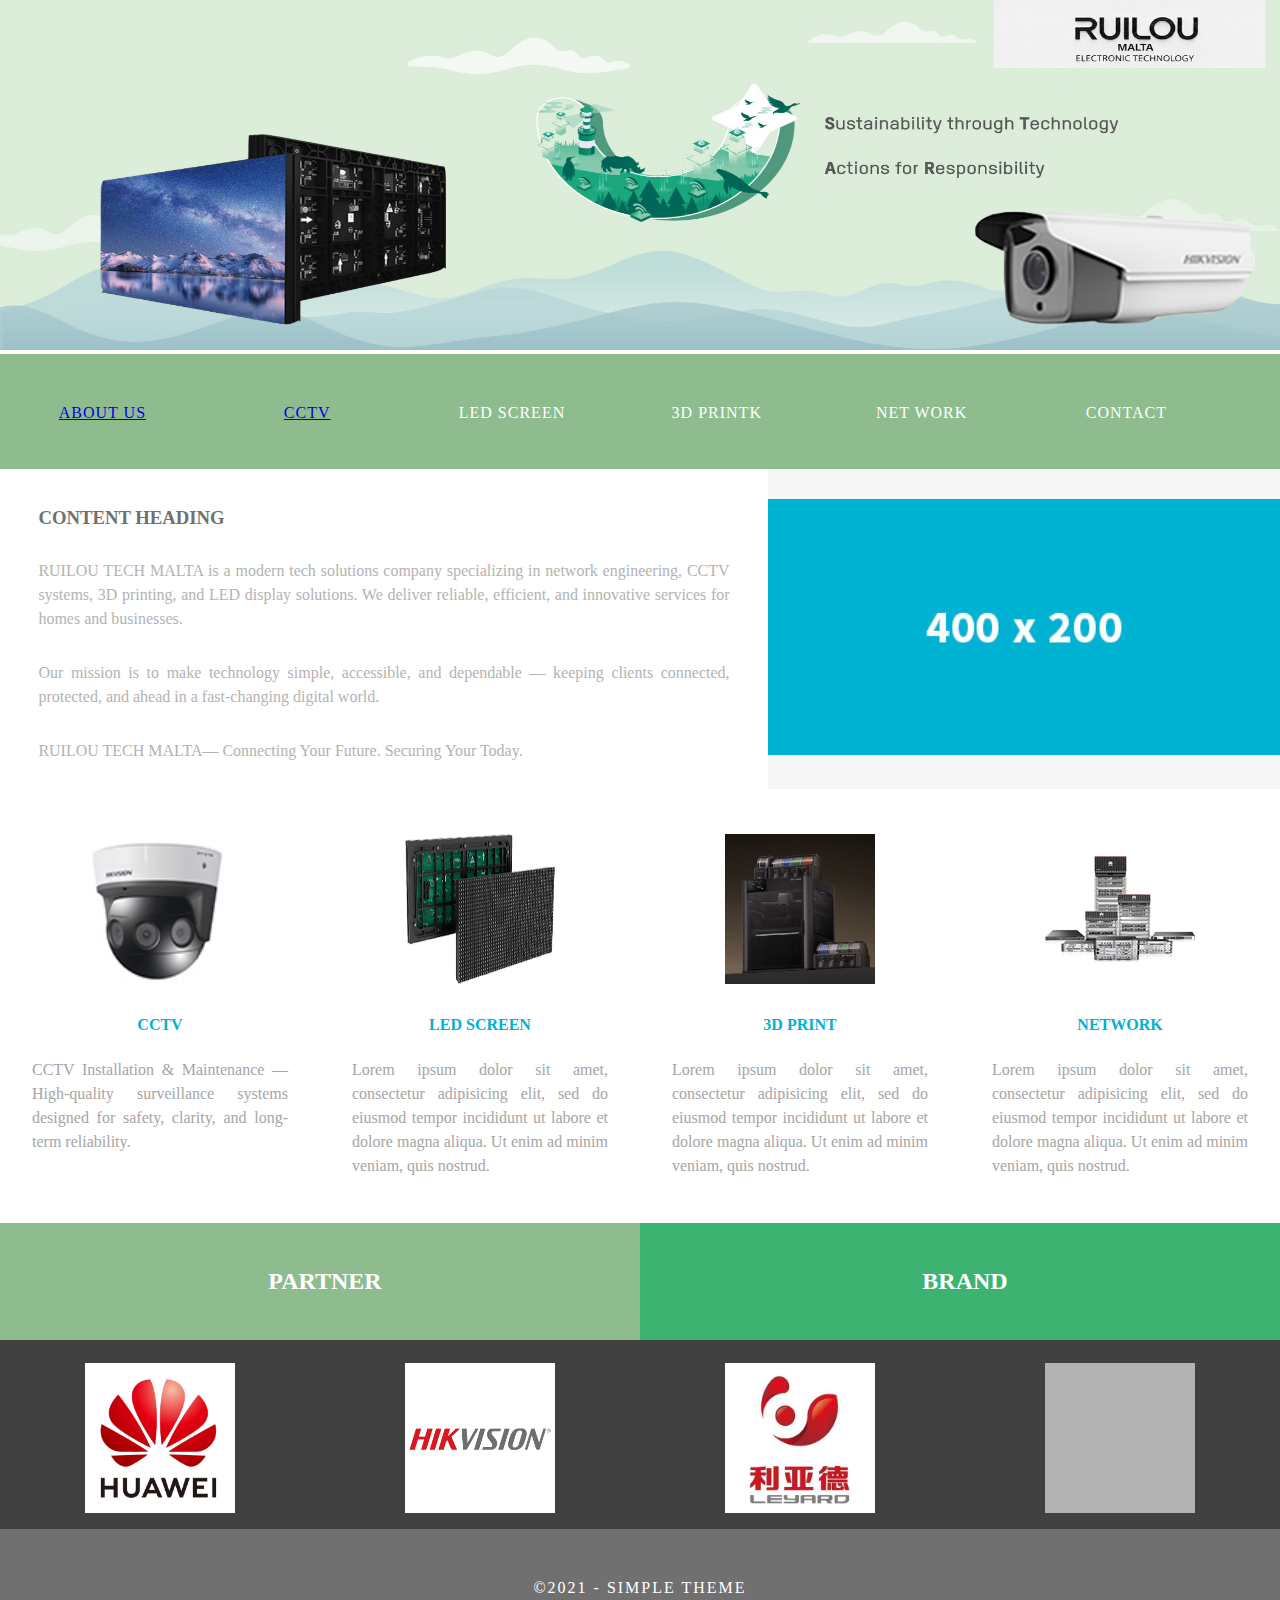
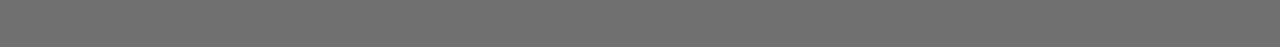
<file: RUILOU/index.html>
<!doctype html>
<html>
<head>
<meta charset="utf-8">
<meta http-equiv="X-UA-Compatible" content="IE=edge">
<meta name="viewport" content="width=device-width, initial-scale=1">
<title>RUI LOU MALTA</title>
<link href="css/multiColumnTemplate.css" rel="stylesheet" type="text/css">
<!-- HTML5 shim and Respond.js for IE8 support of HTML5 elements and media queries -->
<!-- WARNING: Respond.js doesn't work if you view the page via file:// -->
<!--[if lt IE 9]>
      <script src="https://oss.maxcdn.com/html5shiv/3.7.2/html5shiv.min.js"></script>
      <script src="https://oss.maxcdn.com/respond/1.4.2/respond.min.js"></script>
    <![endif]-->
</head>
<body>
<div class="container">
  <header>
   <section class="hero" id="hero"><img src="title.jpg" width="100%" height="350" alt=""/>
      
     
    </section>
    <nav class="secondary_header" id="menu">
		
      <ul>
		 
         <li><A href="/RUILOU/ABOUTME.html";  >ABOUT US</A></li>
        <li><A href="/RUILOU/CCTV.html";  >CCTV</A></li>
        <li>LED SCREEN</li>
        <li>3D PRINTK</li>
        <li>NET WORK</li>
        <li>CONTACT</li>
      </ul>
		
    </nav>
  </header>
  <section>
    <h2 class="noDisplay">Main Content</h2>
    <article class="left_article">
      <h3>content heading</h3>
      <p>RUILOU TECH MALTA is a modern tech solutions company specializing in network engineering, CCTV systems, 3D printing, and LED display solutions. We deliver reliable, efficient, and innovative services for homes and businesses.</p>
      <p>Our mission is to make technology simple, accessible, and dependable — keeping clients connected, protected, and ahead in a fast-changing digital world.</p>
		<P>RUILOU TECH MALTA— Connecting Your Future. Securing Your Today.</P>
    </article>
    <aside class="right_article"><img src="images/placeholder.jpg" alt="" width="400" height="400" class="placeholder"/> </aside>
  </section>
  <div class="row">
    <div class="columns">
      <p class="thumbnail_align"> <img src="TETLE1.jpg"  alt="" class="thumbnail"/> </p>
      <h4>CCTV</h4>
      <p>CCTV Installation &amp; Maintenance — High-quality surveillance systems designed for safety, clarity, and long-term reliability.</p>
    </div>
    <div class="columns">
      <p class="thumbnail_align"> <img src="LED.jpg" alt="" class="thumbnail"/> </p>
      <h4>LED SCREEN</h4>
      <p>Lorem ipsum dolor sit amet, consectetur adipisicing elit, sed do eiusmod tempor incididunt ut labore et dolore magna aliqua. Ut enim ad minim veniam, quis nostrud.</p>
    </div>
    <div class="columns">
      <p class="thumbnail_align"> <img src="微信图片_20251127003309_904_58.jpg" alt="" class="thumbnail"/> </p>
      <h4>3D PRINT</h4>
      <p>Lorem ipsum dolor sit amet, consectetur adipisicing elit, sed do eiusmod tempor incididunt ut labore et dolore magna aliqua. Ut enim ad minim veniam, quis nostrud.</p>
    </div>
    <div class="columns">
      <p class="thumbnail_align"> <img src="TITLE4.jpg" alt="" class="thumbnail"/> </p>
      <h4>NETWORK</h4>
      <p>Lorem ipsum dolor sit amet, consectetur adipisicing elit, sed do eiusmod tempor incididunt ut labore et dolore magna aliqua. Ut enim ad minim veniam, quis nostrud.</p>
    </div>
  </div>
  <div class="row blockDisplay">
    <div class="column_half left_half">
      <h2 class="column_title">PARTNER</h2>
    </div>
    <div class="column_half right_half">
      <h2 class="column_title">BRAND</h2>
    </div>
  </div>
  <div class="social">
    <p class="social_icon"><img src="5bb02c9b128a5bc485db7826d8a010e1.jpg" width="100%" alt="" class="thumbnail"/></p>
    <p class="social_icon"><img src="a00d1b10659c48fbf1e76b9d350ee869.jpg" width="100" alt="" class="thumbnail"/></p>
    <p class="social_icon"><img src="be6be5d9ec3ed338dd60420f9ed743c6.jpeg" width="100" alt="" class="thumbnail"/></p>
    <p class="social_icon"><img src="images/bkg_06.jpg" width="100" alt="" class="thumbnail"/></p>
  </div>
  <footer class="secondary_header footer">
    <div class="copyright">&copy;2021 - <strong>SIMPLE Theme</strong></div>
  </footer>
</div>
</body>
</html>
</file>
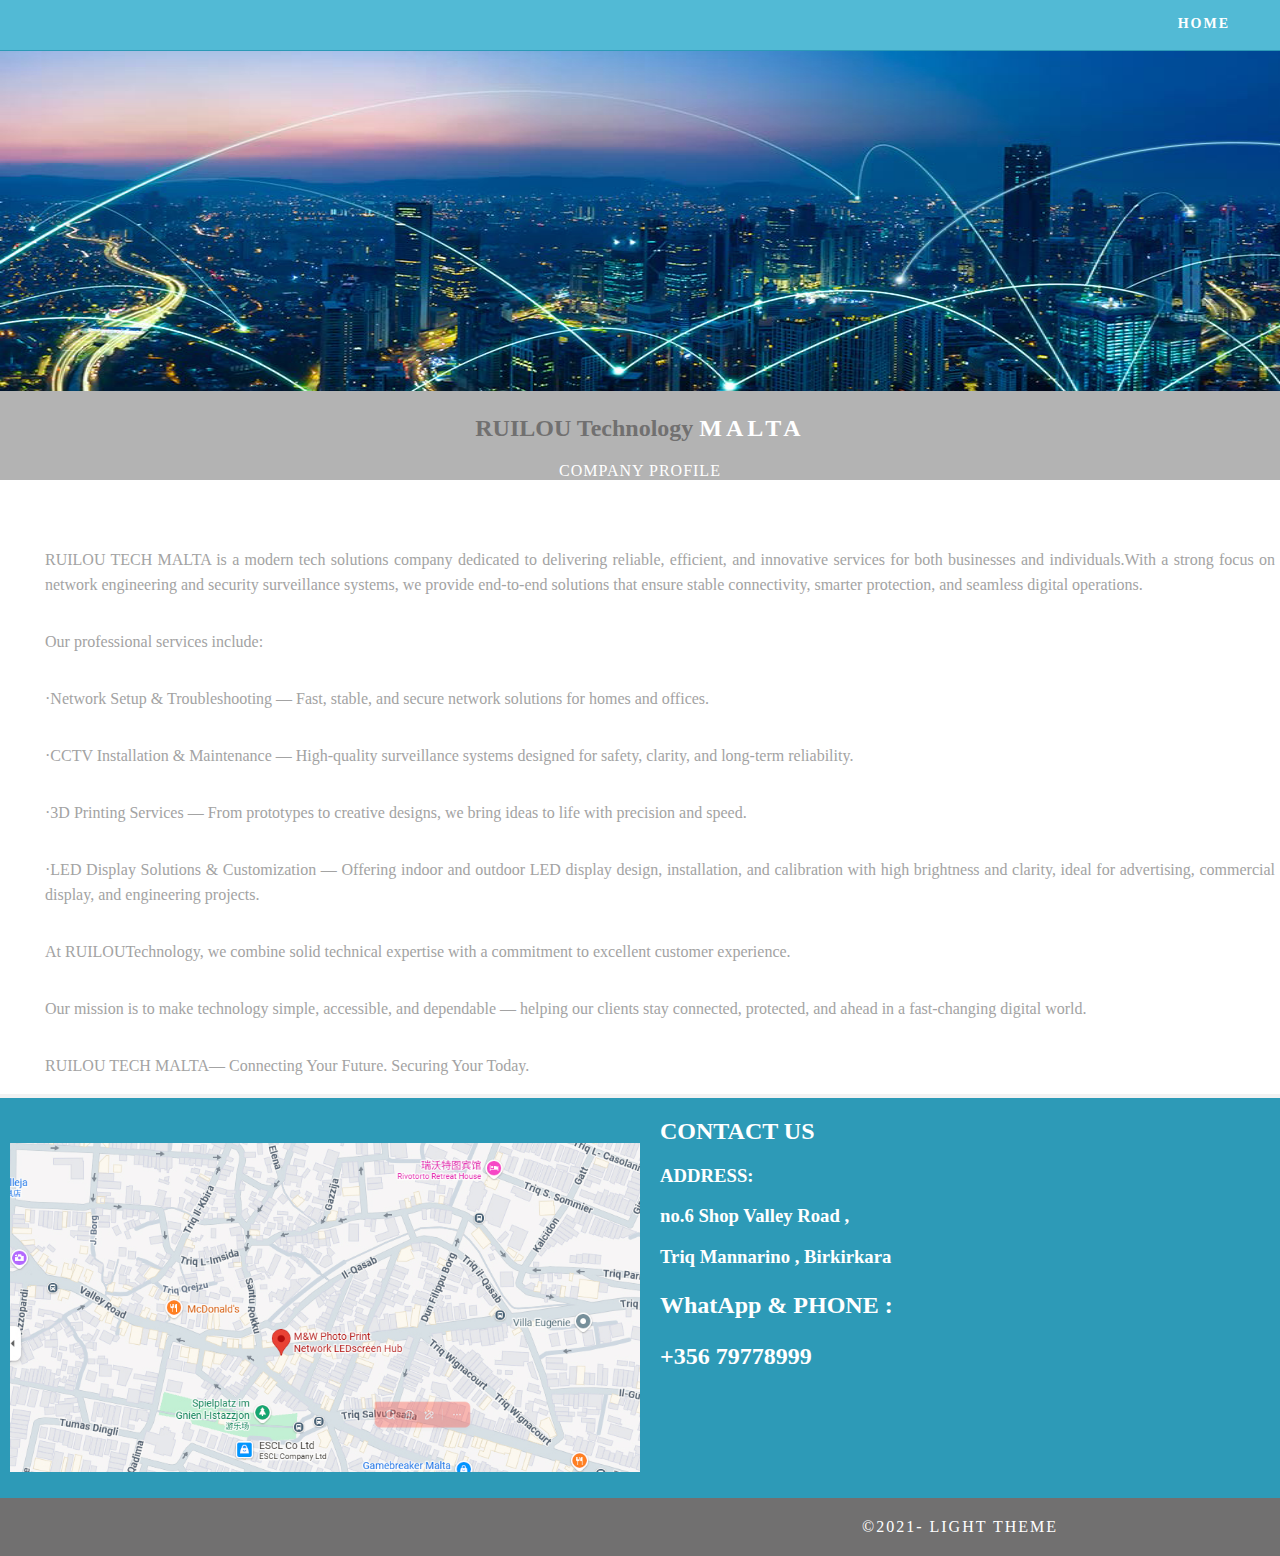
<file: RUILOU/ABOUTME.html>
<!doctype html>
<html lang="en-US">
<head>
<meta charset="utf-8">
<meta http-equiv="X-UA-Compatible" content="IE=edge">
<meta name="viewport" content="width=device-width, initial-scale=1">
	<link href="css/multiColumnTemplate.css" rel="stylesheet" type="text/css">
<title>ABOUT US</title>
<link href="css/singlePageTemplate.css" rel="stylesheet" type="text/css">
<!--The following script tag downloads a font from the Adobe Edge Web Fonts server for use within the web page. We recommend that you do not modify it.-->
<script>var __adobewebfontsappname__="dreamweaver"</script>
<script src="http://use.edgefonts.net/source-sans-pro:n2:default.js" type="text/javascript"></script>
<!-- HTML5 shim and Respond.js for IE8 support of HTML5 elements and media queries -->
<!-- WARNING: Respond.js doesn't work if you view the page via file:// -->
<!--[if lt IE 9]>
      <script src="https://oss.maxcdn.com/html5shiv/3.7.2/html5shiv.min.js"></script>
      <script src="https://oss.maxcdn.com/respond/1.4.2/respond.min.js"></script>
    <![endif]-->
</head>
<body>
<!-- Main Container -->
<div class="container"> 
  <!-- Navigation -->
  <header> <a href="">
    <h4 class="logo"></h4>
    </a>
    <nav>
      <ul>
        
        <li><a href="/RUILOU/index.html">HOME</a></li>
        
      </ul>
    </nav>
  </header>
  <!-- Hero Section -->
  <section class="hero" id="hero"><img src="10001.jpg" width="100%" height="340" alt=""/>
    <h2 class="light">RUILOU Technology <span class="hero_header">MALTA</span></h2>
    <p class="tagline">Company Profile</p>
  </section>
  <!-- About Section -->
  <section class="about" id="about">
    <h2 class="hidden">About</h2>
    <p class="text_column">RUILOU TECH MALTA is a modern tech solutions company dedicated to delivering reliable, efficient, and innovative services for both businesses and individuals.With a strong focus on network engineering and security surveillance systems, we provide end-to-end solutions that ensure stable connectivity, smarter protection, and seamless digital operations.</p>
    <p class="text_column">Our professional services include: </p>
    <p class="text_column">·Network Setup & Troubleshooting — Fast, stable, and secure network solutions for homes and offices. </p>
	      <p class="text_column">·CCTV Installation & Maintenance — High-quality surveillance systems designed for safety, clarity, and long-term reliability. </p>
	  <p class="text_column">·3D Printing Services — From prototypes to creative designs, we bring ideas to life with precision and speed. </p>
	   <p class="text_column">·LED Display Solutions & Customization — Offering indoor and outdoor LED display design, installation, and calibration with high brightness and clarity, ideal for advertising, commercial display, and engineering projects. </p>
	  <p class="text_column">At RUILOUTechnology, we combine solid technical expertise with a commitment to excellent customer experience. </p>
	  <p class="text_column">Our mission is to make technology simple, accessible, and dependable — helping our clients stay connected, protected, and ahead in a fast-changing digital world. </p>
	  <p class="text_column">RUILOU TECH MALTA— Connecting Your Future. Securing Your Today.</p>
  </section>
  <!-- Stats Gallery Section -->
  
  <!-- Parallax Section -->
  <section class="banner">
	  <div class="row blockDisplay">
    <div class="column_half ">
      <h2 class="column_title"><img src="map.jpg" width="100%" height="100%" alt=""></h2>
    </div>
    <div class="column_half ">
      <h2 class="column_title_right" ><strong>CONTACT US</strong> </h2>
      <P><h3 class="column_title_right">ADDRESS:</P>
		  <P>no.6 Shop Valley Road ,</P>
		 <P>Triq Mannarino , Birkirkara</h2></P>
		  <h2 class="column_title_right" ><strong><P> WhatApp & PHONE :</P></strong></h2>
		<h2 class="column_title_right" ><strong><P>+356 79778999</P></strong></h2>
		

    </div>
  </div>
	 
   
    

  </section>
	
    
   
  
 
  
  <!-- Footer Section -->
  
  <!-- Copyrights Section -->
  <div class="copyright">&copy;2021- <strong>Light Theme</strong></div>
</div>
<!-- Main Container Ends -->
</body>
</html>
</file>
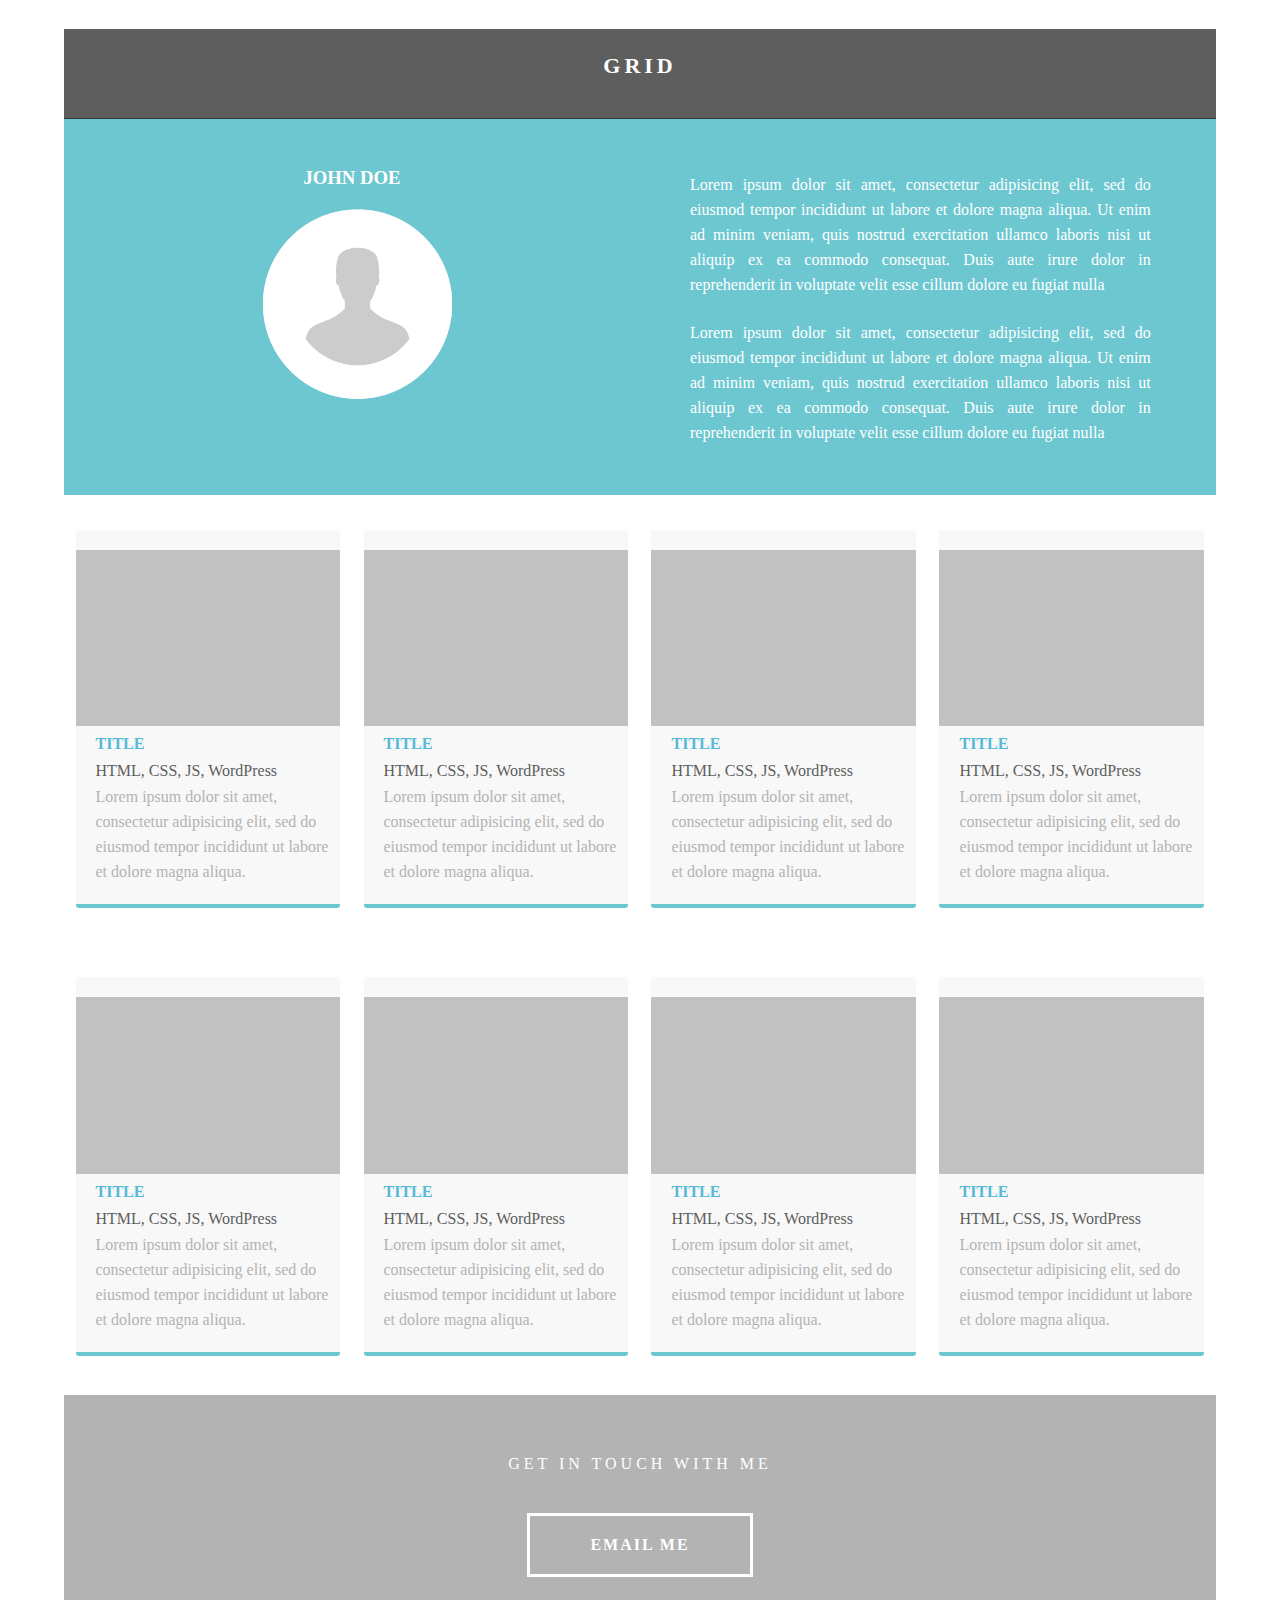
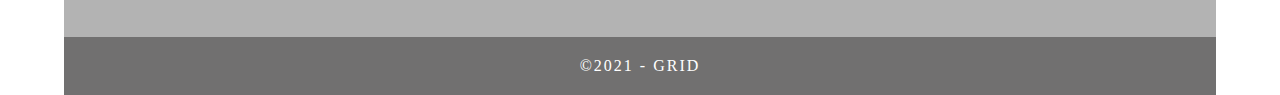
<file: RUILOU/cctv.html>
<!doctype html>
<html>
<head>
<meta charset="utf-8">
<meta http-equiv="X-UA-Compatible" content="IE=edge">
<meta name="viewport" content="width=device-width, initial-scale=1">
<title>Light Theme</title>
<link href="css/simpleGridTemplate.css" rel="stylesheet" type="text/css">
</head>
<body>
<!-- Main Container -->
<div class="container"> 
  <!-- Header -->
  <header class="header">
    <h4 class="logo">GRID</h4>
  </header>
  <!-- Hero Section -->
  <section class="intro">
    <div class="column">
      <h3>JOHN DOE</h3>
      <img src="images/profile.png" alt="" class="profile"> </div>
    <div class="column">
      <p>Lorem ipsum dolor sit amet, consectetur adipisicing elit, sed do eiusmod tempor incididunt ut labore et dolore magna aliqua. Ut enim ad minim veniam, quis nostrud exercitation ullamco laboris nisi ut aliquip ex ea commodo consequat. Duis aute irure dolor in reprehenderit in voluptate velit esse cillum dolore eu fugiat nulla </p>
      <p>Lorem ipsum dolor sit amet, consectetur adipisicing elit, sed do eiusmod tempor incididunt ut labore et dolore magna aliqua. Ut enim ad minim veniam, quis nostrud exercitation ullamco laboris nisi ut aliquip ex ea commodo consequat. Duis aute irure dolor in reprehenderit in voluptate velit esse cillum dolore eu fugiat nulla</p>
    </div>
  </section>
  <!-- Stats Gallery Section -->
  <div class="gallery">
    <div class="thumbnail"> <a href="#"><img src="images/bkg_06.jpg" alt="" width="2000" class="cards"/></a>
      <h4>TITLE</h4>
      <p class="tag">HTML, CSS, JS, WordPress</p>
      <p class="text_column">Lorem ipsum dolor sit amet, consectetur adipisicing elit, sed do eiusmod tempor incididunt ut labore et dolore magna aliqua.</p>
    </div>
    <div class="thumbnail"> <a href="#"><img src="images/bkg_06.jpg" alt="" width="2000" class="cards"/></a>
      <h4>TITLE</h4>
      <p class="tag">HTML, CSS, JS, WordPress</p>
      <p class="text_column">Lorem ipsum dolor sit amet, consectetur adipisicing elit, sed do eiusmod tempor incididunt ut labore et dolore magna aliqua.</p>
    </div>
    <div class="thumbnail"> <a href="#"><img src="images/bkg_06.jpg" alt="" width="2000" class="cards"/></a>
      <h4>TITLE</h4>
      <p class="tag">HTML, CSS, JS, WordPress</p>
      <p class="text_column">Lorem ipsum dolor sit amet, consectetur adipisicing elit, sed do eiusmod tempor incididunt ut labore et dolore magna aliqua.</p>
    </div>
    <div class="thumbnail"> <a href="#"><img src="images/bkg_06.jpg" alt="" width="2000" class="cards"/></a>
      <h4>TITLE</h4>
      <p class="tag">HTML, CSS, JS, WordPress</p>
      <p class="text_column">Lorem ipsum dolor sit amet, consectetur adipisicing elit, sed do eiusmod tempor incididunt ut labore et dolore magna aliqua.</p>
    </div>
  </div>
  <div class="gallery">
    <div class="thumbnail"> <a href="#"><img src="images/bkg_06.jpg" alt="" width="2000" class="cards"/></a>
      <h4>TITLE</h4>
      <p class="tag">HTML, CSS, JS, WordPress</p>
      <p class="text_column">Lorem ipsum dolor sit amet, consectetur adipisicing elit, sed do eiusmod tempor incididunt ut labore et dolore magna aliqua.</p>
    </div>
    <div class="thumbnail"> <a href="#"><img src="images/bkg_06.jpg" alt="" width="2000" class="cards"/></a>
      <h4>TITLE</h4>
      <p class="tag">HTML, CSS, JS, WordPress</p>
      <p class="text_column">Lorem ipsum dolor sit amet, consectetur adipisicing elit, sed do eiusmod tempor incididunt ut labore et dolore magna aliqua.</p>
    </div>
    <div class="thumbnail"> <a href="#"><img src="images/bkg_06.jpg" alt="" width="2000" class="cards"/></a>
      <h4>TITLE</h4>
      <p class="tag">HTML, CSS, JS, WordPress</p>
      <p class="text_column">Lorem ipsum dolor sit amet, consectetur adipisicing elit, sed do eiusmod tempor incididunt ut labore et dolore magna aliqua.</p>
    </div>
    <div class="thumbnail"> <a href="#"><img src="images/bkg_06.jpg" alt="" width="2000" class="cards"/></a>
      <h4>TITLE</h4>
      <p class="tag">HTML, CSS, JS, WordPress</p>
      <p class="text_column">Lorem ipsum dolor sit amet, consectetur adipisicing elit, sed do eiusmod tempor incididunt ut labore et dolore magna aliqua.</p>
    </div>
  </div>
  <!-- Footer Section -->
  <footer id="contact">
    <p class="hero_header">GET IN TOUCH WITH ME</p>
    <div class="button">EMAIL ME </div>
  </footer>
  <!-- Copyrights Section -->
  <div class="copyright">&copy;2021 - <strong>GRID</strong></div>
</div>
<!-- Main Container Ends -->
</body>
</html>
</file>
<file: RUILOU/css/multiColumnTemplate.css>
@charset "UTF-8";
.container {
    background-color: #FFFFFF;
    width: 100%;
    margin-left: inherit;
    margin-right: inherit;
    border-bottom-width: 0px;
    padding-left: 0px;
    padding-top: 0px;
    padding-right: 0px;
    padding-bottom: 0px;
}
.row {
	width: 100%;
	margin-top: 0px;
	margin-right: 0px;
	margin-bottom: 0px;
	margin-left: 0px;
	padding-top: 0px;
	padding-right: 0px;
	padding-bottom: 0px;
	padding-left: 0px;
	display: inline-block
}
.row.blockDisplay {
	display: block;
}
.column_half {
	width: 50%;
	float: left;
	margin-top: 0px;
}
.columns {
	width: 25%;
	float: left;
	font-family: "Source Sans Pro";
	color: #A5A5A5;
	line-height: 24px;
	padding-top: 10px;
	padding-bottom: 10px;
	text-align: justify;
	margin-top: 15px;
	margin-bottom: 15px;
	padding-left: 0px;
	padding-right: 0px;
	margin-left: 0px;
	margin-right: 0px;
}
.row .columns p {
	padding-left: 10%;
	padding-right: 10%;
}
.container .columns h4 {
	text-align: center;
	color: #01B2D1;
}
.primary_header {
	width: 100%;
	padding-left: 0px;
	padding-right: 0px;
	padding-top: 0px;
	padding-bottom: 0px;
	clear: left;
	border-bottom: 0px solid #2C9AB7;
}
.secondary_header {
	width: 100%;
	padding-top: 50px;
	padding-bottom: 50px;
	background-color: #B3B3B3;
	clear: left;
}
.container .secondary_header ul {
	margin-top: 0%;
	margin-right: auto;
	margin-bottom: 0px;
	margin-left: auto;
	padding-top: 0px;
	padding-right: 0px;
	padding-bottom: 15px;
	padding-left: 0px;
	width: 100%;
}
.secondary_header ul li {
	list-style: none;
	float: left;
	margin-right: auto;
	margin-top: 0px;
	font-family: "Source Sans Pro";
	font-weight: normal;
	color: #FFFFFF;
	letter-spacing: 1px;
	margin-left: auto;
	text-align: center;
	width: 16%;
	transition: all 0.3s linear;
}
.secondary_header ul li:hover {
    color: #717070;
    cursor: pointer;
    background-color: transparent;
}
#menu ul li {
}

.left_article {
	background-color: #FFFFFF;
	width: 60%;
	float: left;
	font-family: "Source Sans Pro";
	color: #343434;
	padding-bottom: 15px;
}
.noDisplay {
	display: none;
}
.container .left_article h3 {
	padding-left: 5%;
	padding-right: 5%;
	margin-top: 5%;
	color: #717070;
	font-weight: bold;
	text-transform: uppercase;
}
.container .left_article p {
	padding-left: 5%;
	padding-right: 5%;
	text-align: justify;
	line-height: 24px;
	margin-top: 30px;
	margin-bottom: 15px;
	color: #B3B3B3;
}
.right_article {
	width: 40%;
	float: left;
	background-color: #F6F6F6;
}
.container .right_article ul {
	margin-top: 0px;
	margin-right: 0px;
	margin-bottom: 0px;
	margin-left: 0px;
	padding-top: 0px;
	padding-right: 0px;
	padding-bottom: 0px;
	padding-left: 0px;
}
.right_article ul li {
	font-family: "Source Sans Pro";
	list-style: none;
	text-align: center;
	background-color: #B3B3B3;
	width: 90%;
	margin-left: auto;
	margin-right: auto;
	margin-top: 10px;
	margin-bottom: 10px;
	padding-top: 15px;
	padding-bottom: 15px;
	color: #FFFFFF;
	font-weight: bold;
	border-radius: 0px;
	transition: all 0.3s linear;
	border-left: 5px solid #717070;
}
.right_article ul li:hover {
	background-color: #717070;
	cursor: pointer;
}
.footer {
	background-color: #717070;
}
.title {
	font-weight: bold;
	font-style: normal;
	font-family: "Source Sans Pro";
	text-align: center;
	color: #FFFFFF;
	letter-spacing: 2px;
}
.placeholder {
	/* [disabled]max-width: 400px;
*/
	/* [disabled]max-height: 200px;
*/
	width: 100%;
	padding-top: 30px;
	/* [disabled]padding-left: 19px;
*/
	padding-bottom: 30px;
	height: 100%;
}
.left_half {
	background-color:darkseagreen;
}

.container .column_half.left_half h2 {
	color: #FFFFFF;
	font-family: "Source Sans Pro";
	text-align: center;
}
.right_half {
	background-color:mediumseagreen;
	color: #FFFFFF;
	font-family: "Source Sans Pro";
	text-align: center;
	font-weight: bold;
}
.column_title {
	padding-top: 25px;
	padding-bottom: 25px;
	padding-left: 10PX;
	color: white;
	
}
.column_title_right {
	padding-top: 0px;
	padding-bottom: 0px;
	padding-left: 20PX;
	color: white;
	
}
.copyright {
	text-align: center;
	background-color: #717070;
	color: #FFFFFF;
	text-transform: uppercase;
	font-weight: lighter;
	letter-spacing: 2px;
	border-top-width: 2px;
	font-family: "Source Sans Pro";
}
body {
	margin-top: 0px;
	margin-right: 0px;
	margin-bottom: 0px;
	margin-left: 0px;
}

@media (max-width: 320px) {
.secondary_header ul li {
	float: none;
	margin-top: 28px;
	margin-left: 0px;
	width: 100%;
}
.container .secondary_header ul {
	margin-top: 0px;
	margin-right: 0px;
	margin-bottom: 0px;
	margin-left: 0px;
	padding-top: 0px;
	padding-right: 0px;
	padding-bottom: 0px;
	padding-left: 0px;
	height: auto;
	width: 100%;
	text-align: center;
}
.secondary_header {
	margin-top: 0px;
	margin-right: 0px;
	margin-bottom: 0px;
	margin-left: 0px;
	padding-top: 1px;
	padding-bottom: 40px;
}
.left_article {
	width: 100%;
	height: auto;
}
.right_article {
	width: 100%;
	height: auto;
}
.placeholder {
	width: 100%;
	margin-top: 22PX;
	margin-right: 0px;
	margin-bottom: 22PX;
	margin-left: 0px;
	padding-top: 0px;
	padding-right: 0px;
	padding-bottom: 0px;
	padding-left: 0px;
	max-width: 400px;
	max-height: 200px;
	height: auto;
}
.columns {
	width: 100%;
	margin-top: 0px;
	margin-right: 0px;
	margin-bottom: 0px;
	margin-left: 0px;
	padding-top: 0PX;
	padding-right: 0PX;
	padding-bottom: 0PX;
	padding-left: 0PX;
}
.columns p {
	padding-left: 10px;
	padding-right: 10px;
}
.column_half.left_half {
	width: 100%;
}
.column_half.right_half {
	width: 100%;
}
.copyright {
	padding-top: 25px;
	padding-bottom: 0px;
	margin-bottom: 0px;
}
.container .left_article h3 {
	margin-top: 30px;
}
.social .social_icon img {
	width: 80%;
}
.container .secondary_header {
}
}

@media (min-width: 321px) and (max-width: 768px) {
.secondary_header ul li {
	float: none;
	margin-top: 28px;
	margin-left: 0px;
	width: 100%;
}
.container .secondary_header ul {
	margin-top: 0px;
	margin-right: 0px;
	margin-bottom: 0px;
	margin-left: 0px;
	padding-top: 0px;
	padding-right: 0px;
	padding-bottom: 0px;
	padding-left: 0px;
	height: auto;
	width: 100%;
	text-align: center;
}
.secondary_header {
	margin-top: 0px;
	margin-right: 0px;
	margin-bottom: 0px;
	margin-left: 0px;
	padding-top: 1px;
	padding-bottom: 40px;
}
.left_article {
	width: 100%;
	height: auto;
}
.right_article {
	width: 100%;
	height: auto;
	padding-bottom: 25px;
}
.placeholder {
	margin-top: 0px;
	margin-right: 0px;
	margin-bottom: 0px;
	margin-left: 0px;
	padding-top: 0px;
	padding-right: 0px;
	padding-bottom: 0px;
	padding-left: 0px;
	width: 100%;
	max-width: 100%;
	height: auto;
	max-height: 100%;
}
.columns {
	width: 100%;
	margin-top: 6px;
	margin-right: 0px;
	margin-bottom: 6px;
	margin-left: 0px;
	padding-top: 0px;
	padding-right: 0px;
	padding-bottom: 0px;
	padding-left: 0px;
}
.columns p {
	padding-left: 14px;
	padding-right: 14px;
}
.column_half.left_half {
	width: 100%;
}
.column_half.right_half {
	width: 100%;
}
}

@media (min-width: 769px) and (max-width: 1000px) {
.secondary_header {
	overflow: auto;
	padding-top: 30px;
	padding-bottom: 30px;
}
.secondary_header ul li {
	margin-top: 10px;
	margin-right: 7%;
	margin-bottom: 10px;
	margin-left: 7%;
}
.left_article {
	height: auto;
}
.right_article {
	height: auto;
	padding-bottom: 27px;
}
.placeholder {
	width: 100%;
	margin-left: 0px;
	margin-right: 0px;
	padding-left: 0px;
	padding-right: 0px;
}
.columns {
	width: 50%;
	float: left;
	padding-left: 0px;
	padding-top: 0px;
	padding-right: 0px;
	padding-bottom: 0px;
}
.container .columns p {
	padding-left: 25px;
	padding-right: 25px;
}
}

@media (min-width: 1001px) {
}
.thumbnail {
    width: 150px;
    border-radius: 0px;
    height: 150px;
    margin-left: auto;
}
.thumbnail_align {
	text-align: center;
}
.social {
	text-align: center;
	margin-right: 0px;
	margin-bottom: 0px;
	margin-left: 0px;
	width: 100%;
	background-color: #414141;
	clear: both;
	overflow: auto;
}
.social_icon {
	width: 25%;
	text-align: center;
	float: left;
	transition: all 0.3s linear;
	line-height: 0px;
	padding-top: 7px;
}
.container .social .social_icon:hover {
	cursor: pointer;
	opacity: 0.5;
}
#menu {background-color:darkseagreen;
	
}

.primary_header {
	
}

.primary_header {
	
}

.primary_header {
	
}
</file>
<file: RUILOU/css/singlePageTemplate.css>
@charset "UTF-8";
/* Body */
body {
    font-family: source-sans-pro;
    background-color: #f2f2f2;
    margin-top: 0px;
    margin-right: 0px;
    margin-bottom: 0px;
    margin-left: 0px;
    font-style: normal;
    font-weight: normal;
}
/* Container */
.container {
    width: 100%;
    margin-left: auto;
    margin-right: auto;
    height: 1000px;
    background-color: #FFFFFF;
}
/* Navigation */
header {
	width: 100%;
	height: 5%;
	background-color: #52bad5;
	border-bottom: 1px solid #2C9AB7;
}
.logo {
	color: #fff;
	font-weight: bold;
	text-align: undefined;
	width: 10%;
	float: left;
	margin-top: 0px;
	margin-left: 0px;
	letter-spacing: 0px;
}
nav {
	float: right;
	width: 50%;
	text-align: right;
	margin-right: 25px;
}
header nav ul {
	list-style: none;
	float: right;
}
nav ul li {
	float: left;
	color: #FFFFFF;
	font-size: 14px;
	text-align: left;
	margin-right: 25px;
	letter-spacing: 2px;
	font-weight: bold;
	transition: all 0.3s linear;
}
ul li a {
	color: #FFFFFF;
	text-decoration: none;
}
ul li:hover a {
	color: #2C9AB7;
}
.hero_header {
	color: #FFFFFF;
	
	margin-top: 0px;
	margin-right: 0px;
	margin-bottom: 0px;
	margin-left: 0px;
	letter-spacing: 4px;
}
/* Hero Section */
.hero {
	background-color: #B3B3B3;
	padding-top: 0px;
	padding-bottom: 0px;
}
.light {
	font-weight: bold;
	color: #717070;
	text-align: center;
}
.tagline {
	text-align: center;
	color: #FFFFFF;
	margin-top: 4px;
	font-weight: lighter;
	text-transform: uppercase;
	letter-spacing: 1px;
}
/* About Section */
.text_column {
	width: 100%;
	text-align: justify;
	font-weight: lighter;
	line-height: 25px;
	float: left;
	padding-left: 20px;
	padding-right: 20px;
	color: #A3A3A3;
}
.about {
	padding-left: 25px;
	padding-right: 25px;
	padding-top: 35px;
	display: inline-block;
	background-color: #FFFFFF;
	margin-top: 0px;
}
/* Stats Gallery */
.stats {
	color: #717070;
	margin-bottom: 5px;
}
.gallery {
	clear: both;
	display: inline-block;
	width: 100%;
	background-color: #FFFFFF;
	/* [disabled]min-width: 400px;
*/
	padding-bottom: 35px;
	padding-top: 0px;
	margin-top: -5px;
	margin-bottom: 0px;
}
.thumbnail {
	width: 25%;
	text-align: center;
	float: left;
	margin-top: 35px;
}
.gallery .thumbnail h4 {
	margin-top: 5px;
	margin-right: 5px;
	margin-bottom: 5px;
	margin-left: 5px;
	color: #52BAD5;
}
.gallery .thumbnail p {
	margin-top: 0px;
	margin-right: 0px;
	margin-bottom: 0px;
	margin-left: 0px;
	color: #A3A3A3;
}
/* Parallax Section */
.banner {
	background-color: #2D9AB7;
	background-image: url(../images/parallax.png);
	height: 400px;
	background-attachment: fixed;
	background-size: cover;
	background-repeat: no-repeat;
}
.parallax {
	color: #FFFFFF;
	text-align: right;
	padding-right: 0px;
	padding-top: 0px;
	letter-spacing: 2px;
	margin-top: 0px;
	width: 50%
}
.parallax_description {
	color: #FFFFFF;
	text-align: right;
	padding-right: 100px;
	width: 30%;
	float: right;
	font-weight: lighter;
	line-height: 23px;
	margin-top: 0px;
	margin-right: 0px;
	margin-bottom: 0px;
	margin-left: 0px;
}
/* More info */
footer {
	background-color: #FFFFFF;
	padding-bottom: 35px;
}
.footer_column {
	width: 50%;
	text-align: center;
	padding-top: 30px;
	float: left;
}
footer .footer_column h3 {
	color: #B3B3B3;
	text-align: center;
}
footer .footer_column p {
	color: #717070;
	background-color: #FFFFFF;
}
.cards {
	width: 100%;
	height: auto;
	max-width: 400px;
	max-height: 200px;
}
footer .footer_column p {
	padding-left: 30px;
	padding-right: 30px;
	text-align: justify;
	line-height: 25px;
	font-weight: lighter;
	margin-left: 20px;
	margin-right: 20px;
}
.button {
	width: 200px;
	margin-top: 40px;
	margin-right: auto;
	margin-bottom: auto;
	margin-left: auto;
	padding-top: 20px;
	padding-right: 10px;
	padding-bottom: 20px;
	padding-left: 10px;
	text-align: center;
	vertical-align: middle;
	border-radius: 0px;
	text-transform: uppercase;
	font-weight: bold;
	letter-spacing: 2px;
	border: 3px solid #FFFFFF;
	color: #FFFFFF;
	transition: all 0.3s linear;
}
.button:hover {
	background-color: #FEFEFE;
	color: #C4C4C4;
	cursor: pointer;
}
.copyright {
	text-align: center;
	padding-top: 20px;
	padding-bottom: 20px;
	background-color: #717070;
	color: #FFFFFF;
	text-transform: uppercase;
	font-weight: lighter;
	letter-spacing: 2px;
	border-top-width: 2px;
}
.footer_banner {
	background-color: #B3B3B3;
	padding-top: 60px;
	padding-bottom: 60PX;
	margin-bottom: 0px;
	background-image: url(../images/pattern.png);
	background-repeat: repeat;
}
footer {
	display: inline-block;
}
.hidden {
	display: none;
}

/* Mobile */
@media (max-width: 320px) {
.logo {
	width: 100%;
	text-align: center;
	margin-top: 13px;
	margin-right: 0px;
	margin-bottom: 0px;
	margin-left: 0px;
}
.container header nav {
	margin-top: 0px;
	margin-right: 0px;
	margin-bottom: 0px;
	margin-left: 0px;
	width: 100%;
	float: none;
	display: none;
}
header nav ul {
}
nav ul li {
	margin-top: 0px;
	margin-right: 0px;
	margin-bottom: 0px;
	margin-left: 0px;
	width: 100%;
	text-align: center;
}
.text_column {
	width: 100%;
	text-align: justify;
	padding-top: 0px;
	padding-right: 0px;
	padding-bottom: 0px;
	padding-left: 0px;
}
.thumbnail {
	width: 100%;
}
.footer_column {
	width: 100%;
	margin-top: 0px;
}
.parallax {
	text-align: center;
	margin-top: 0px;
	margin-right: 0px;
	margin-bottom: 0px;
	margin-left: 0px;
	padding-top: 40%;
	padding-right: 0px;
	padding-bottom: 0px;
	padding-left: 0px;
	width: 100%;
	font-size: 18px;
}
.parallax_description {
	padding-top: 0px;
	padding-right: 0px;
	padding-bottom: 0px;
	padding-left: 0px;
	width: 90%;
	margin-top: 25px;
	margin-right: 0px;
	margin-bottom: 0px;
	margin-left: 12px;
	float: none;
	text-align: center;
}
.banner {
	background-color: #2D9AB7;
	background-image: none;
}
.tagline {
	margin-top: 20px;
	line-height: 22px;
}
.hero_header {
	padding-left: 10px;
	padding-right: 10px;
	line-height: 22px;
	text-align: center;
}
}

/* Small Tablets */
@media (min-width: 321px)and (max-width: 767px) {
.logo {
	width: 100%;
	text-align: center;
	margin-top: 13px;
	margin-right: 0px;
	margin-bottom: 0px;
	margin-left: 0px;
	color: #043745;
}
.container header nav {
	margin-top: 0px;
	margin-right: 0px;
	margin-bottom: 0px;
	margin-left: 0px;
	width: 100%;
	float: none;
	overflow: auto;
	display: inline-block;
	background: #52bad5;
}
header nav ul {
	padding: 0px;
	float: none;
}
nav ul li {
	margin-top: 0px;
	margin-right: 0px;
	margin-bottom: 0px;
	margin-left: 0px;
	width: 100%;
	text-align: center;
	padding-top: 8px;
	padding-bottom: 8px;
}
.text_column {
	width: 100%;
	text-align: left;
	padding-top: 0px;
	padding-right: 0px;
	padding-bottom: 0px;
	padding-left: 0px;
}
.thumbnail {
	width: 100%;
}
.footer_column {
	width: 100%;
	margin-top: 0px;
}
.parallax {
	text-align: center;
	margin-top: 0px;
	margin-right: 0px;
	margin-bottom: 0px;
	margin-left: 0px;
	padding-top: 40%;
	padding-right: 0px;
	padding-bottom: 0px;
	padding-left: 0px;
	width: 100%;
	font-size: 18px;
}
.parallax_description {
	padding-top: 0px;
	padding-right: 0px;
	padding-bottom: 0px;
	padding-left: 0px;
	margin-top: 30%;
	margin-right: 0px;
	margin-bottom: 0px;
	margin-left: 0px;
	float: none;
	width: 100%;
	text-align: center;
}
.thumbnail {
	width: 50%;
}
.parallax {
	margin-top: 0px;
	margin-right: 0px;
	margin-bottom: 0px;
	margin-left: 0px;
	padding-right: 0px;
	padding-bottom: 0px;
	padding-left: 0px;
	padding-top: 20%;
}
.parallax_description {
	margin-top: 0px;
	margin-right: 0px;
	margin-bottom: 0px;
	margin-left: 0px;
	width: 100%;
	padding-top: 30px;
}
.banner {
	padding-left: 20px;
	padding-right: 20px;
}
.footer_column {
	width: 100%;
}
}

/* Small Desktops */
@media (min-width: 768px) and (max-width: 1096px) {
.text_column {
	width: 100%;
}
.thumbnail {
	width: 50%;
}
.text_column {
	width: 100%;
	margin-top: 0px;
	margin-right: 0px;
	margin-bottom: 0px;
	margin-left: 0px;
	padding-top: 0px;
	padding-right: 0px;
	padding-bottom: 0px;
	padding-left: 0px;
}
.banner {
	margin-top: 0px;
	padding-top: 0px;
}
}

.parallax-2 {
	color: #FFFFFF;
	text-align: left;
	padding-right: 20px;
	padding-top: 20px;
	letter-spacing: 2px;
	margin-top: 0px;
	width: 100%
}
</file>
<file: RUILOU/css/simpleGridTemplate.css>
@charset "UTF-8";
/* Body */
body {
	font-family: Cambria, "Hoefler Text", "Liberation Serif", Times, "Times New Roman", serif;
	background-color: #FFFFFF;
	margin: 0;
}
/* Container */
.container {
	width: 90%;
	margin-left: auto;
	margin-right: auto;
	background-color: #FFFFFF;
}
/* Header */
header {
	width: 100%;
	height: 8%;
	background-color: #5D5E5D;
	border-bottom: 1px solid #353635;
}
.logo {
	color: #fff;
	font-weight: bold;
	margin-left: auto;
	letter-spacing: 4px;
	margin-right: auto;
	text-align: center;
	padding-top: 15px;
	line-height: 2em;
	font-size: 22px;
}
.hero_header {
	color: #FFFFFF;
	text-align: center;
	margin: 0;
	letter-spacing: 4px;
}
/* About Section */
.text_column {
	width: 90%;
	text-align: left;
	font-weight: lighter;
	line-height: 25px;
	float: left;
	padding-left: 20px;
	padding-right: 20px;
	color: #A3A3A3;
}
.gallery {
	clear: both;
	display: inline-block;
	width: 100%;
	background-color: #FFFFFF;
	/* [disabled]min-width: 400px;
*/
	padding-bottom: 35px;
	padding-top: 0px;
	margin-top: -5px;
	margin-bottom: 0px;
}
.thumbnail {
	width: 23%;
	text-align: center;
	float: left;
	margin-top: 35px;
	background-color: #F8F8F8;
	padding-bottom: 20px;
	margin-left: 1%;
	margin-right: 1%;
	border-radius: 3px;
	padding-top: 20px;
	border-bottom: 4px solid #6DC7D0;
}
.gallery .thumbnail h4 {
	margin-top: 5px;
	margin-bottom: 5px;
	color: #52BAD5;
	text-align: left;
	padding-left: 20px;
	padding-right: 20px;
}
.gallery .thumbnail p {
	margin: 0;
	color: #B3B3B3;
	text-align: left;
	padding-left: 20px;
}
/* More info */
.intro {
	background-color: #FFFFFF;
	padding-bottom: 35px;
}
.column {
	width: 50%;
	text-align: center;
	padding-top: 30px;
	float: left;
}
.intro .column h3 {
	color: #FFFFFF;
	text-align: center;
}
.intro .column p {
	color: #FFFFFF;
}
.cards {
	width: 100%;
	height: auto;
	max-width: 400px;
	max-height: 200px;
	opacity: 0.8;
}
.intro .column p {
	padding-left: 30px;
	padding-right: 30px;
	text-align: justify;
	line-height: 25px;
	font-weight: lighter;
	margin-left: 20px;
	margin-right: 20px;
	width: 80%;
	margin-top: 4%;
}
.button {
	width: 200px;
	margin-top: 40px;
	margin-right: auto;
	margin-bottom: auto;
	margin-left: auto;
	padding-top: 20px;
	padding-right: 10px;
	padding-bottom: 20px;
	padding-left: 10px;
	text-align: center;
	vertical-align: middle;
	border-radius: 0px;
	text-transform: uppercase;
	font-weight: bold;
	letter-spacing: 2px;
	border: 3px solid #FFFFFF;
	color: #FFFFFF;
	transition: all 0.3s linear;
}
.button:hover {
	background-color: #6DC7D0;
	color: #FFFFFF;
	cursor: pointer;
}
.copyright {
	text-align: center;
	padding-top: 20px;
	padding-bottom: 20px;
	background-color: #717070;
	color: #FFFFFF;
	text-transform: uppercase;
	font-weight: lighter;
	letter-spacing: 2px;
	border-top-width: 2px;
}
footer {
	background-color: #B3B3B3;
	padding-top: 60px;
	padding-bottom: 60PX;
}
.intro {
	display: inline-block;
	background-color: #6DC7D0;
}
.profile {
	width: 50%;
}
.gallery .thumbnail .tag {
	color: #5D5E5D;
	padding-bottom: 4px;
	padding-top: 4px;
	text-align: left;
	padding-left: 20px;
	padding-right: 20px;
}

/* Mobile */
@media (max-width: 320px) {
.logo {
	width: 100%;
	text-align: center;
	margin-top: 13px;
	margin-right: 0px;
	margin-bottom: 0px;
	margin-left: 0px;
}
.text_column {
	width: 100%;
	text-align: justify;
	padding: 0;
}
.intro .column p {
	width: 80%;
	margin-left: 0px;
}
.text_column {
	padding-left: 20px;
}
.thumbnail {
	width: 100%;
}
.column {
	width: 100%;
	margin-top: 0px;
}
.hero_header {
	padding-left: 10px;
	padding-right: 10px;
	line-height: 22px;
	text-align: center;
}
}

/* Small Tablets */
@media (min-width: 321px)and (max-width: 767px) {
.logo {
	width: 100%;
	text-align: center;
	margin-top: 13px;
	margin-right: 0px;
	margin-bottom: 0px;
	margin-left: 0px;
}
.text_column {
	width: 100%;
	text-align: left;
	padding: 0;
}
.thumbnail {
	width: 100%;
}
.column {
	width: 100%;
	margin-top: 0px;
}
.thumbnail {
	width: 100%;
}
.text_column {
	padding-left: 20px;
	padding-right: 20px;
	width: 90%;
}
.column {
	width: 100%;
	margin-left: 0px;
	margin-right: 0px;
}
.profile {
	width: 100%;
}
.intro .column p {
	width: 90%;
	text-align: center;
	padding-left: 0px;
}
}

/* Small Desktops */
@media (min-width: 768px) and (max-width: 1096px) {
.text_column {
	width: 100%;
}
.thumbnail {
	width: 48%;
}
.text_column {
	width: 90%;
	margin: 0;
	padding: 20px;
}
.intro .column p {
	width: 80%;
}
}
</file>
